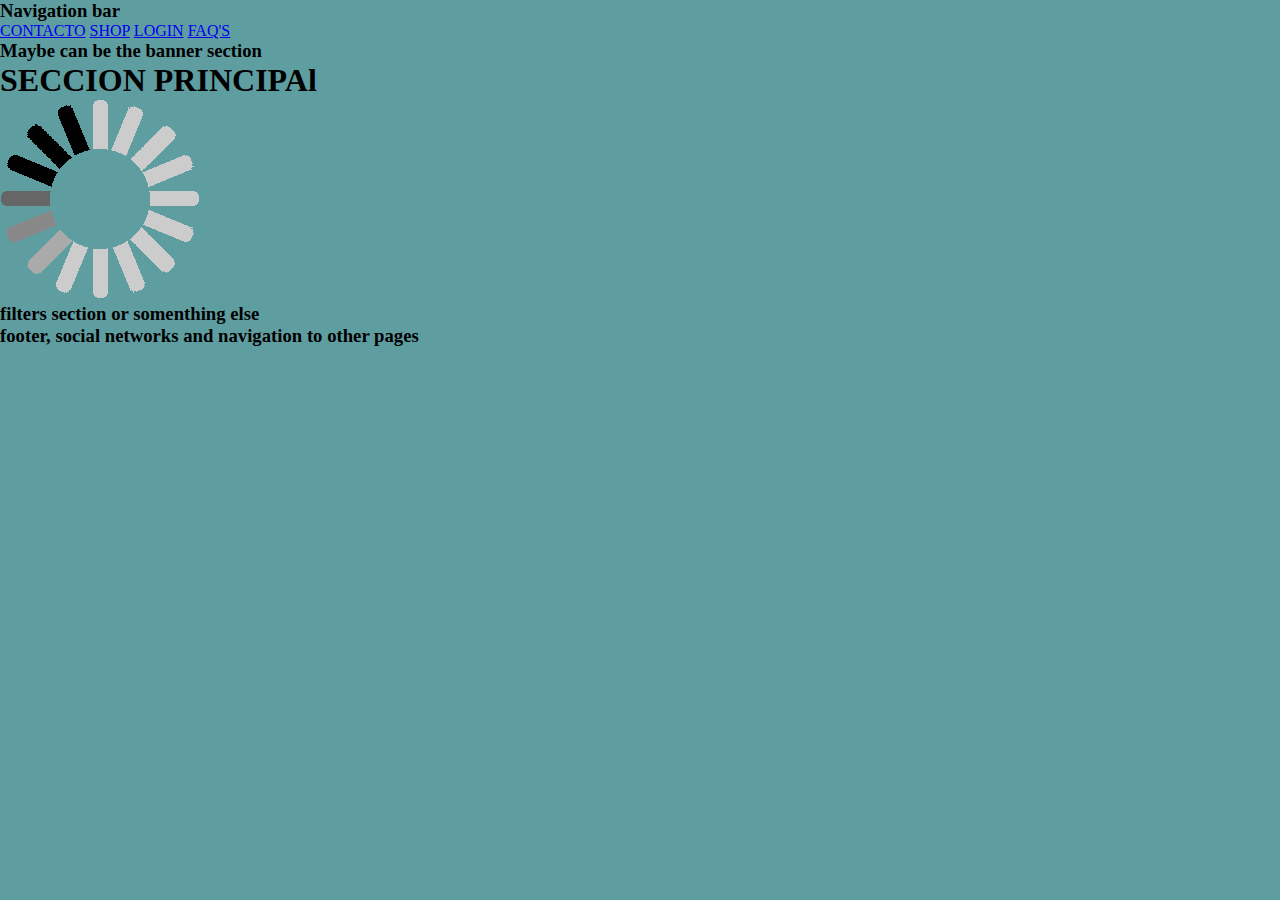
<file: index.html>
<!DOCTYPE html>
<html lang="en">
  <head>
    <meta charset="UTF-8" />
    <meta name="viewport" content="width=device-width, initial-scale=1.0" />
    <link rel="icon" type="image/x-icon" href="resources/icons/buscar.png" />
    <link rel="stylesheet" href="resources/styles/styles.css" />
    <title>TP CAC FRONT</title>
  </head>
  <body>
    <header>
      <nav>
        <h3>Navigation bar</h3>
        <a href="./resources/pages/contacto.html">CONTACTO</a>
        <a href="./resources/pages/shop.html">SHOP</a>
        <a href="./resources/pages/login.html">LOGIN</a>
        <a href="./resources/pages/faqs.html">FAQ'S</a>
      </nav>
    </header>
    <section>
      <h3>Maybe can be the banner section</h3>
    </section>
    <main>
      <h1>SECCION PRINCIPAl</h1>
      <img src="resources/images/load.gif" alt="" />
    </main>
    <aside>
      <h3>filters section or somenthing else</h3>
    </aside>

    <footer>
      <h3>footer, social networks and navigation to other pages</h3>
    </footer>

    <script src="resources/scripts/scripts.js"></script>
    <!-- 
        
        INTEGRANTES:
        - Sheila Barreto
        - Juan Soto
        - Juan Weffer
        - Oscar Weffer


     -->
  </body>
</html>
</file>
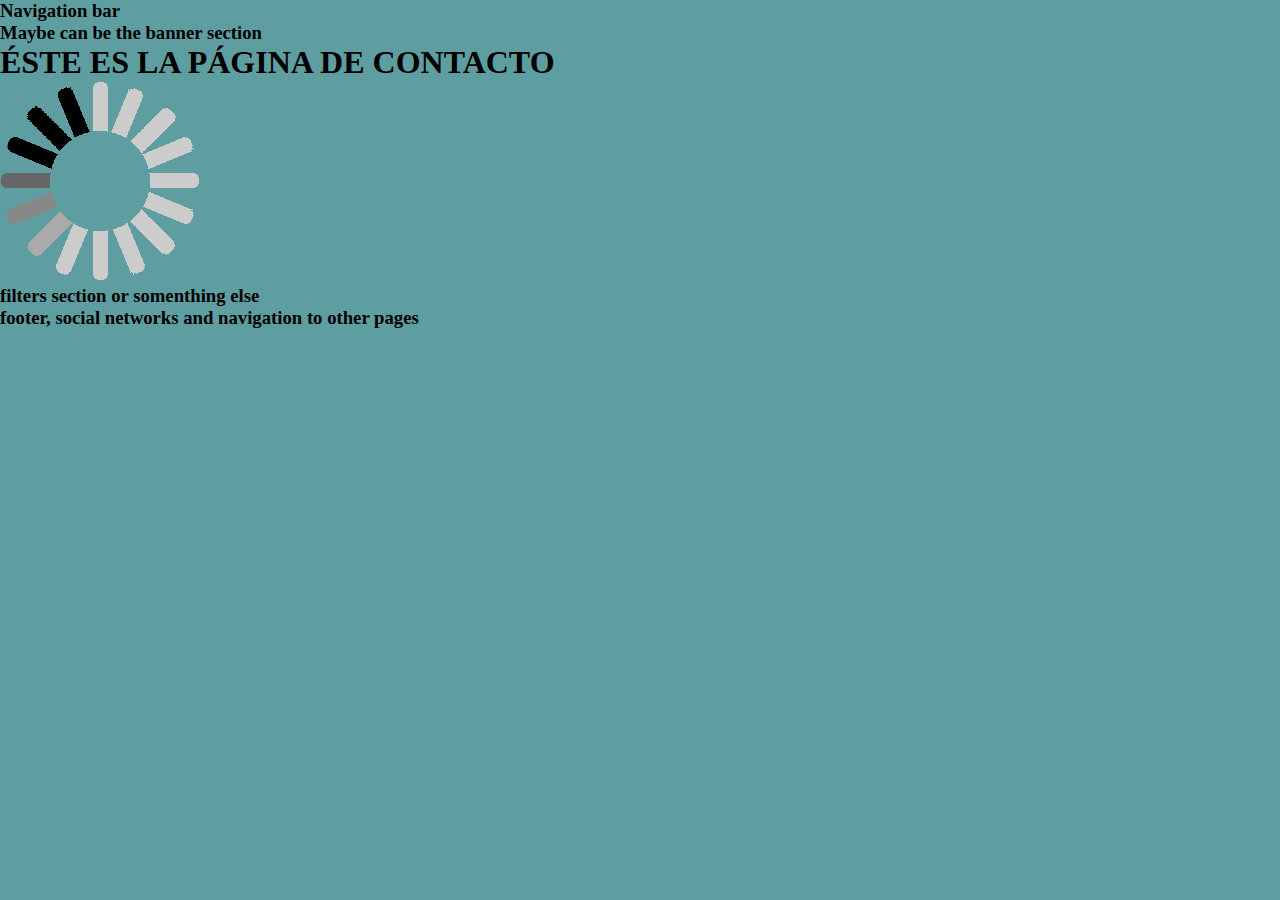
<file: resources/pages/contacto.html>
<!DOCTYPE html>
<html lang="en">
  <head>
    <meta charset="UTF-8" />
    <meta name="viewport" content="width=device-width, initial-scale=1.0" />
    <link rel="icon" type="image/x-icon" href="../icons/buscar.png" />
    <link rel="stylesheet" href="../styles/styles.css" />
    <title>CONTACTO</title>
  </head>
  <body>
    <header>
      <nav>
        <h3>Navigation bar</h3>
      </nav>
    </header>
    <section>
      <h3>Maybe can be the banner section</h3>
    </section>
    <main>
      <h1>ÉSTE ES LA PÁGINA DE CONTACTO</h1>
      <img src="../images/load.gif" alt="" />
    </main>
    <aside>
      <h3>filters section or somenthing else</h3>
    </aside>

    <footer>
      <h3>footer, social networks and navigation to other pages</h3>
    </footer>

    <script src="../scripts/scripts.js"></script>
    <!-- 
        
        INTEGRANTES:
        - Sheila Barreto
        - Juan Soto
        - Juan Weffer
        - Oscar Weffer


     -->
  </body>
</html>
</file>
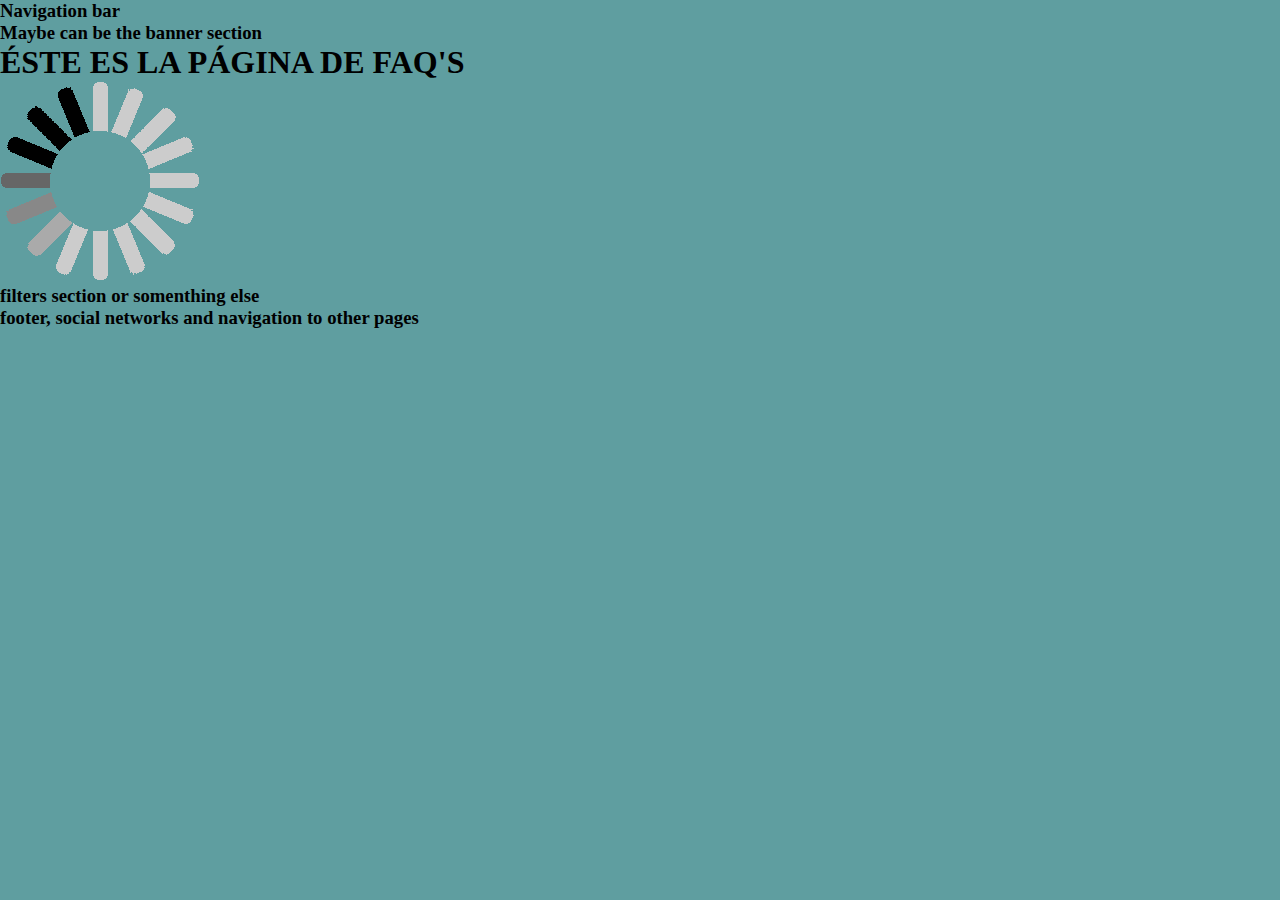
<file: resources/pages/faqs.html>
<!DOCTYPE html>
<html lang="en">
  <head>
    <meta charset="UTF-8" />
    <meta name="viewport" content="width=device-width, initial-scale=1.0" />
    <link rel="icon" type="image/x-icon" href="../icons/buscar.png" />
    <link rel="stylesheet" href="../styles/styles.css" />
    <title>FAQ'S</title>
  </head>
  <body>
    <header>
      <nav>
        <h3>Navigation bar</h3>
      </nav>
    </header>
    <section>
      <h3>Maybe can be the banner section</h3>
    </section>
    <main>
      <h1>ÉSTE ES LA PÁGINA DE FAQ'S</h1>
      <img src="../images/load.gif" alt="" />
    </main>
    <aside>
      <h3>filters section or somenthing else</h3>
    </aside>

    <footer>
      <h3>footer, social networks and navigation to other pages</h3>
    </footer>

    <script src="../scripts/scripts.js"></script>
    <!-- 
        
        INTEGRANTES:
        - Sheila Barreto
        - Juan Soto
        - Juan Weffer
        - Oscar Weffer


     -->
  </body>
</html>
</file>
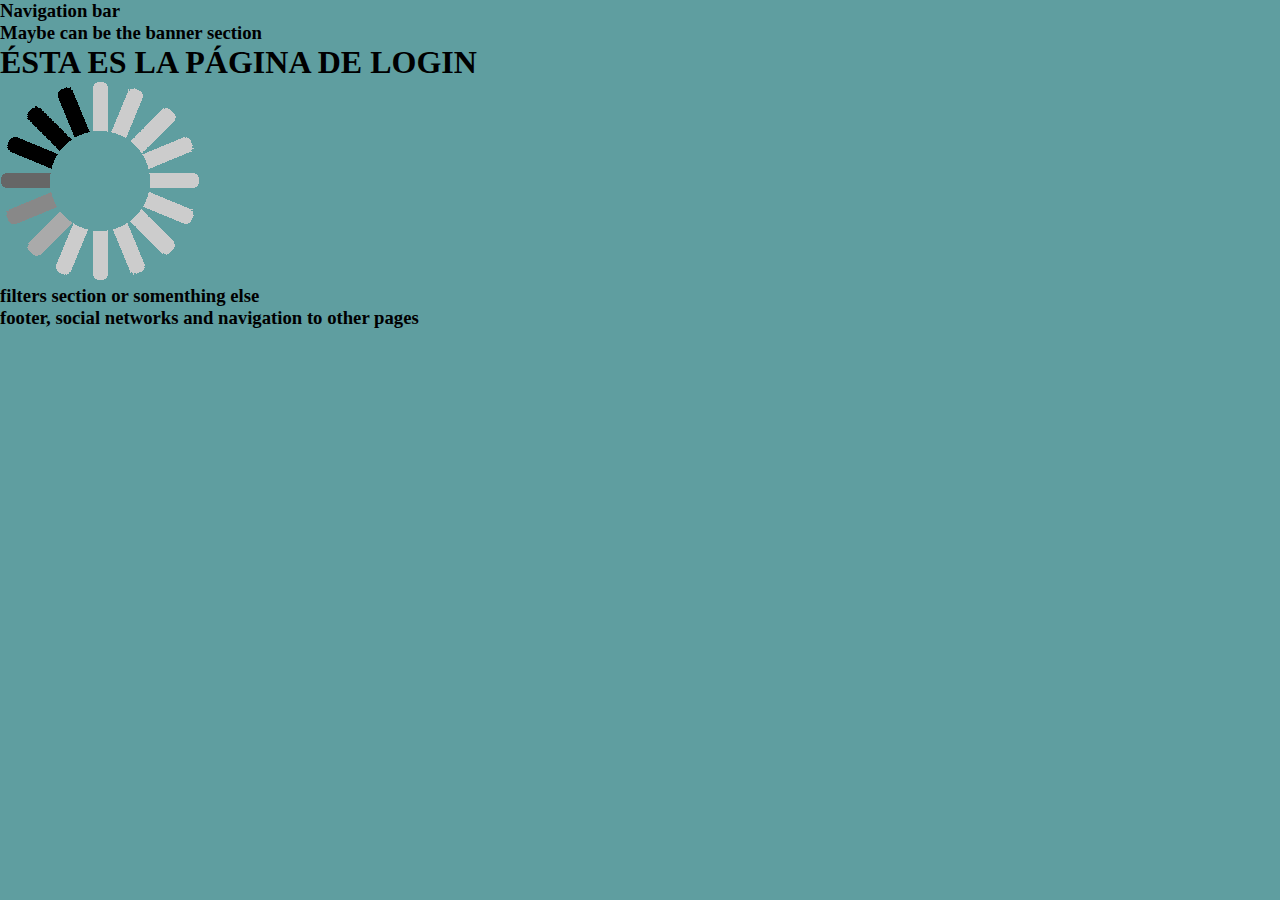
<file: resources/pages/login.html>
<!DOCTYPE html>
<html lang="en">
  <head>
    <meta charset="UTF-8" />
    <meta name="viewport" content="width=device-width, initial-scale=1.0" />
    <link rel="icon" type="image/x-icon" href="../icons/buscar.png" />
    <link rel="stylesheet" href="../styles/styles.css" />
    <title>LOGIN</title>
  </head>
  <body>
    <header>
      <nav>
        <h3>Navigation bar</h3>
      </nav>
    </header>
    <section>
      <h3>Maybe can be the banner section</h3>
    </section>
    <main>
      <h1>ÉSTA ES LA PÁGINA DE LOGIN</h1>
      <img src="../images/load.gif" alt="" />
    </main>
    <aside>
      <h3>filters section or somenthing else</h3>
    </aside>

    <footer>
      <h3>footer, social networks and navigation to other pages</h3>
    </footer>

    <script src="../scripts/scripts.js"></script>
    <!-- 
        
        INTEGRANTES:
        - Sheila Barreto
        - Juan Soto
        - Juan Weffer
        - Oscar Weffer


     -->
  </body>
</html>
</file>
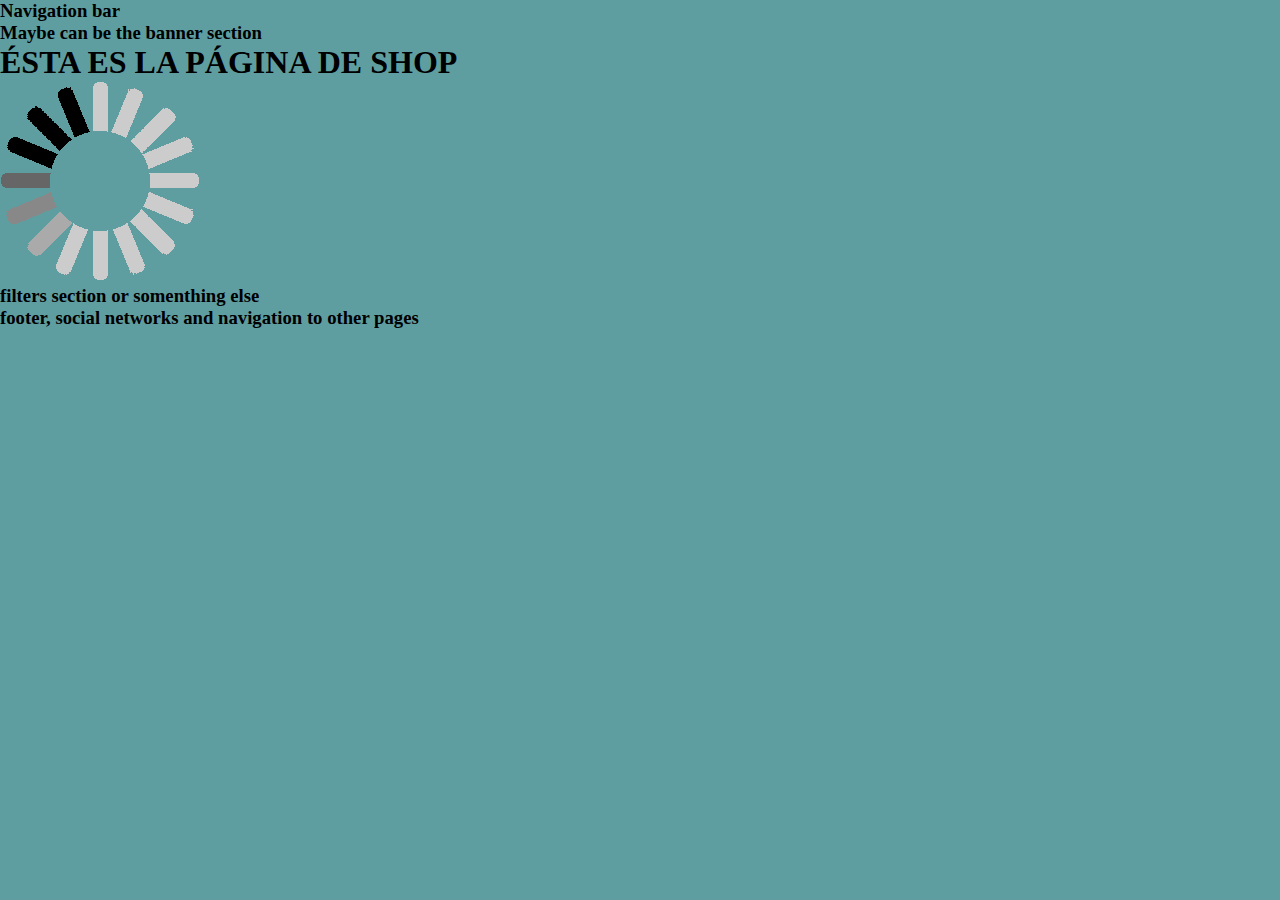
<file: resources/pages/shop.html>
<!DOCTYPE html>
<html lang="en">
  <head>
    <meta charset="UTF-8" />
    <meta name="viewport" content="width=device-width, initial-scale=1.0" />
    <link rel="icon" type="image/x-icon" href="../icons/buscar.png" />
    <link rel="stylesheet" href="../styles/styles.css" />
    <title>SHOP</title>
  </head>
  <body>
    <header>
      <nav>
        <h3>Navigation bar</h3>
      </nav>
    </header>
    <section>
      <h3>Maybe can be the banner section</h3>
    </section>
    <main>
      <h1>ÉSTA ES LA PÁGINA DE SHOP</h1>
      <img src="../images/load.gif" alt="" />
    </main>
    <aside>
      <h3>filters section or somenthing else</h3>
    </aside>

    <footer>
      <h3>footer, social networks and navigation to other pages</h3>
    </footer>

    <script src="../scripts/scripts.js"></script>
    <!-- 
        
        INTEGRANTES:
        - Sheila Barreto
        - Juan Soto
        - Juan Weffer
        - Oscar Weffer


     -->
  </body>
</html>
</file>
<file: resources/styles/styles.css>
* {
    margin: 0;
    padding: 0;
}

body {
    background-color: cadetblue;

}
</file>
